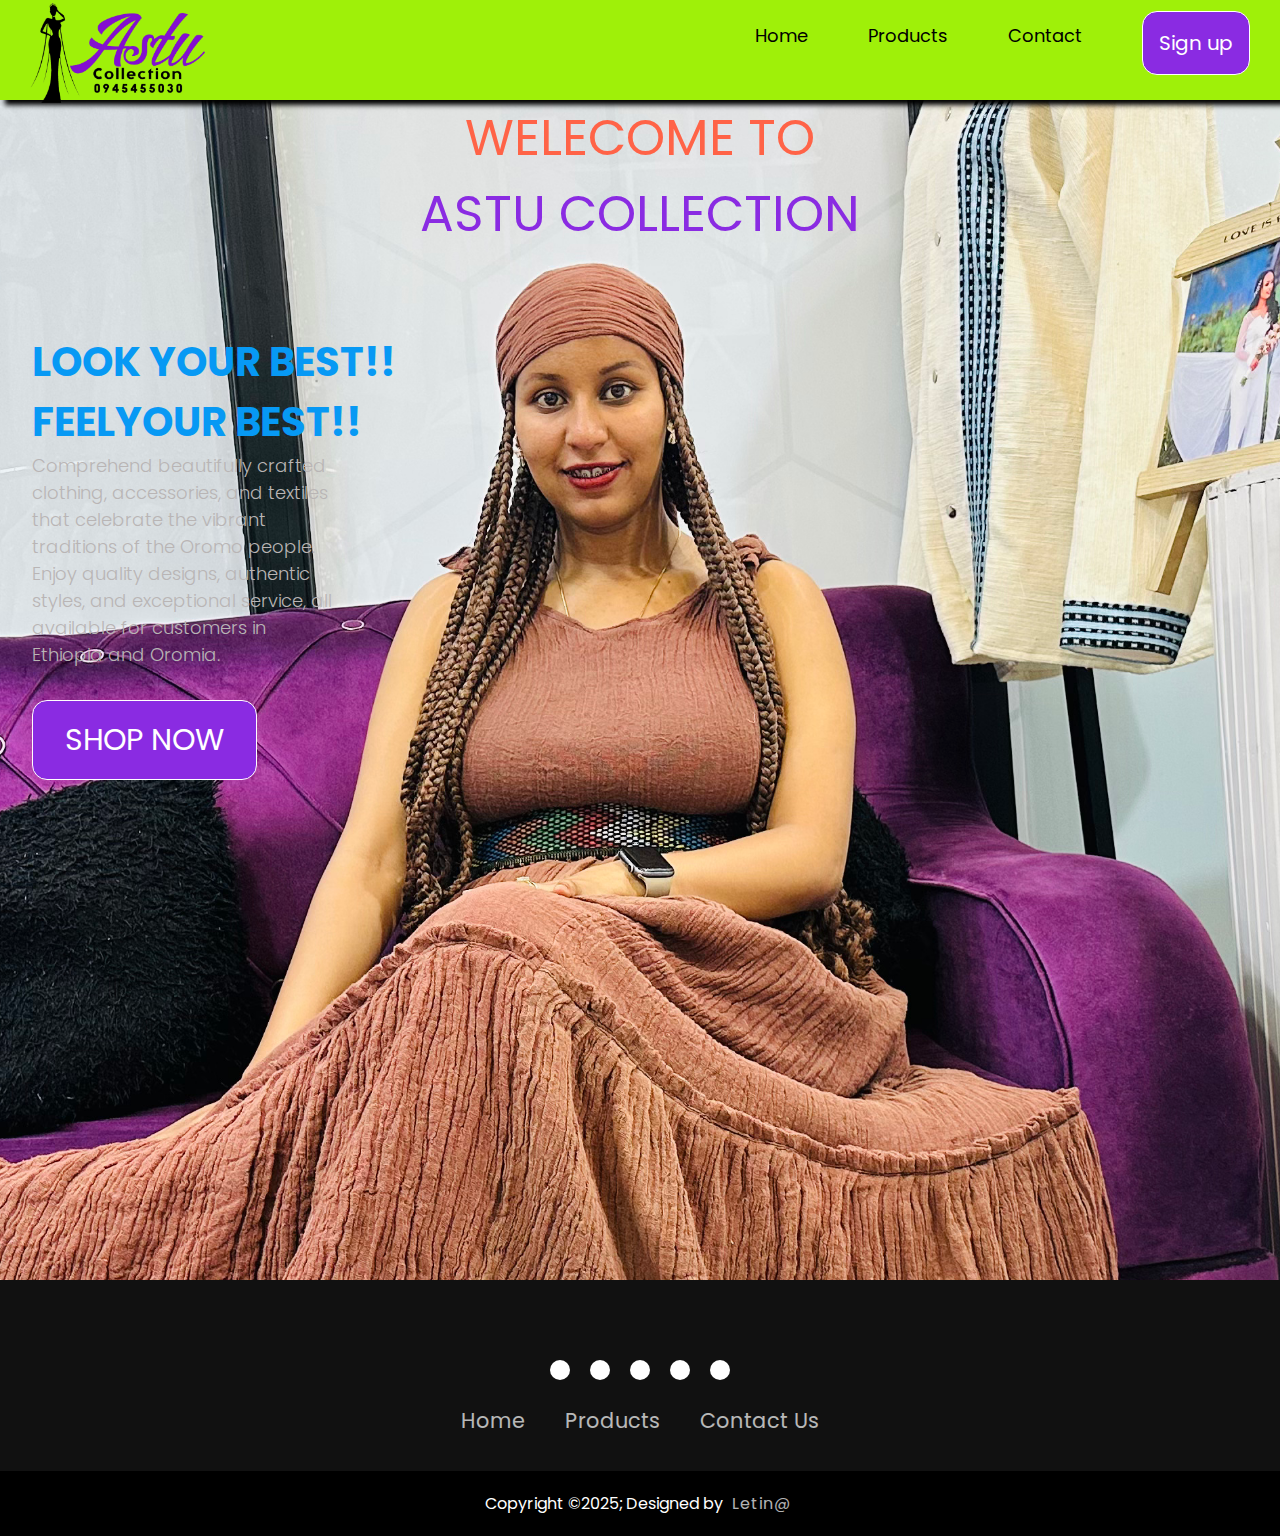
<file: index.html>
<!DOCTYPE html>
<html lang="en">

<head>
    <meta charset="UTF-8">
    <meta name="viewport" content="width=device-width, initial-scale=1.0">
    <link
        href="https://fonts.googleapis.com/css2?family=Poppins:ital,wght@0,100;0,200;0,300;0,400;0,500;0,600;0,700;0,800;0,900;1,100;1,200;1,300;1,400;1,500;1,600;1,700;1,800;1,900&display=swap"
        rel="stylesheet">
    <link rel="stylesheet" href="https://cdnjs.cloudflare.com/ajax/libs/font-awesome/6.5.1/css/all.min.css"
        integrity="sha512-DTOQO9RWCH3ppGqcWaEA1BIZOC6xxalwEsw9c2QQeAIftl+Vegovlnee1c9QX4TctnWMn13TZye+giMm8e2LwA=="
        crossorigin="anonymous" referrerpolicy="no-referrer" />
    <title>Astu Collection/Home</title>
    <link rel="stylesheet" href="style.css">
</head>

<body>
    <nav>
        <ul class="sidebar">
            <li onclick=hideSidebar()><a href="index.html"><svg xmlns="http://www.w3.org/2000/svg" height="35px"
                        viewBox="0 -960 960 960" width="24px" fill="#1f1f1f">
                        <path
                            d="m256-200-56-56 224-224-224-224 56-56 224 224 224-224 56 56-224 224 224 224-56 56-224-224-224 224Z " />
                    </svg></a></li>
            <li><a href="index.html">Home</a></li>
            <li><a href="./product.html">Products</a></li>
            <li><a href="./contact.html">Contact</a></li>
            <li><a href="#"
                    onclick="alert('Come and visit us! We are found infront of MEDHANIALEM SECONDARY SCHOOL. Gullele, Addis Ababa, Ethiopia.!')">Sign
                    up</a></li>
        </ul>
        <ul>
            <li class="logo"><a href="index.html"><img src="./Img/Astu Logo.png" alt="Logo"
                        height="100px, width=100px;"></a></li>
            <li class="hideOnMobile"><a href="index.html">Home</a></li>
            <li class="hideOnMobile"><a href="./product.html">Products</a></li>
            <li class="hideOnMobile"><a href="./contact.html">Contact</a></li>
            <li class="hideOnMobile"><a><button id="btn-dark-outline"
                        onclick="alert('Come and visit us! We are found infront of MEDHANIALEM SECONDARY SCHOOL. Gullele, Addis Ababa, Ethiopia.!')">Sign
                        up</button></a></li>
            <li class="menu-button" onclick=showSidebar()><a href="#"><svg xmlns="http://www.w3.org/2000/svg"
                        height="40px" viewBox="0 -960 960 960" width="24px" fill="#1f1f1f">
                        <path d="M120-240v-80h720v80H120Zm0-200v-80h720v80H120Zm0-200v-80h720v80H120Z" />
                    </svg></a></li>
        </ul>
    </nav>
    <div>
        <h1 class="welecome"
            style="font-size: 50px; text-align: center; font-weight: 400; font-family: 'Poppins'; color:tomato; margin-bottom: 2rem;">
            WELECOME TO<br>
            <span style="color:blueviolet; font-size: 50px;"> ASTU COLLECTION</span>
        </h1>
    </div>

    <div style="width: 500px; margin-left: 2rem; margin-top: 5rem;">
        <h1 style="font-size: 40px; color: #0799f4;">
            LOOK YOUR BEST!! FEELYOUR BEST!!
        </h1>
        <p class="para" style="font-size: 18px; font-weight: 300;  margin-top: 0px; width: 300px;">Comprehend
            beautifully crafted
            clothing, accessories, and textiles that celebrate the vibrant traditions of the Oromo people.<br>Enjoy
            quality designs, authentic styles, and exceptional service, all available for customers in Ethiopia and
            Oromia.</p>
        <a>
            <button id="btn-dark-filled" style="margin-top: 2rem;"
                onclick="alert('We hope you had a great shopping experience with us and look forward to serving you in the future!')">
                SHOP NOW
            </button>
        </a>
    </div>


    <!-- footer -->
    <footer>
        <div class="footerContainer">
            <div class="socialIcons">
                <a href="https://www.facebook.com/share/164eSkaSsK/" target="_blank"><i
                        class="fa-brands fa-facebook"></i></a>
                <a href="https://t.me/09455030.com" target="_blank"><i class="fa-brands fa-telegram"></i></a>
                <a href="https://www.tiktok.com/@astucollection5?_t=ZM-8viRWfX81mo&_r=1" target="_blank"><i
                        class="fa-brands fa-tiktok"></i></a>
                <a href="#"><i class="fa-brands fa-twitter"></i></a>
                <a href="https://www.instagram.com/aster_tesfa_collection?igsh=ejgzZmtvYnFyb2Jv" target="_blank"><i
                        class="fa-brands fa-instagram"></i></a>
            </div>
            <div class="footerNav">
                <ul>
                    <li><a href="index.html">Home</a></li>
                    <li><a href="Product.html">Products</a></li>
                    <li><a href="contact.html">Contact Us</a></li>
                </ul>
            </div>

        </div>
        <div class="footerBottom">
            <p>Copyright &copy;2025; Designed by <span class="designer">Letin@</span></p>
        </div>
    </footer>



    <script>
        function showSidebar() {
            const sidebar = document.querySelector('.sidebar')
            sidebar.style.display = 'flex'
        }
        function hideSidebar() {
            const sidebar = document.querySelector('.sidebar')
            sidebar.style.display = 'none'
        }
    </script>

    <script src="https://cdn.jsdelivr.net/npm/bootstrap@5.0.2/dist/js/bootstrap.bundle.min.js"
        integrity="sha384-MrcW6ZMFYlzcLA8Nl+NtUVF0sA7MsXsP1UyJoMp4YLEuNSfAP+JcXn/tWtIaxVXM"
        crossorigin="anonymous"></script>
</body>

</html>
</file>
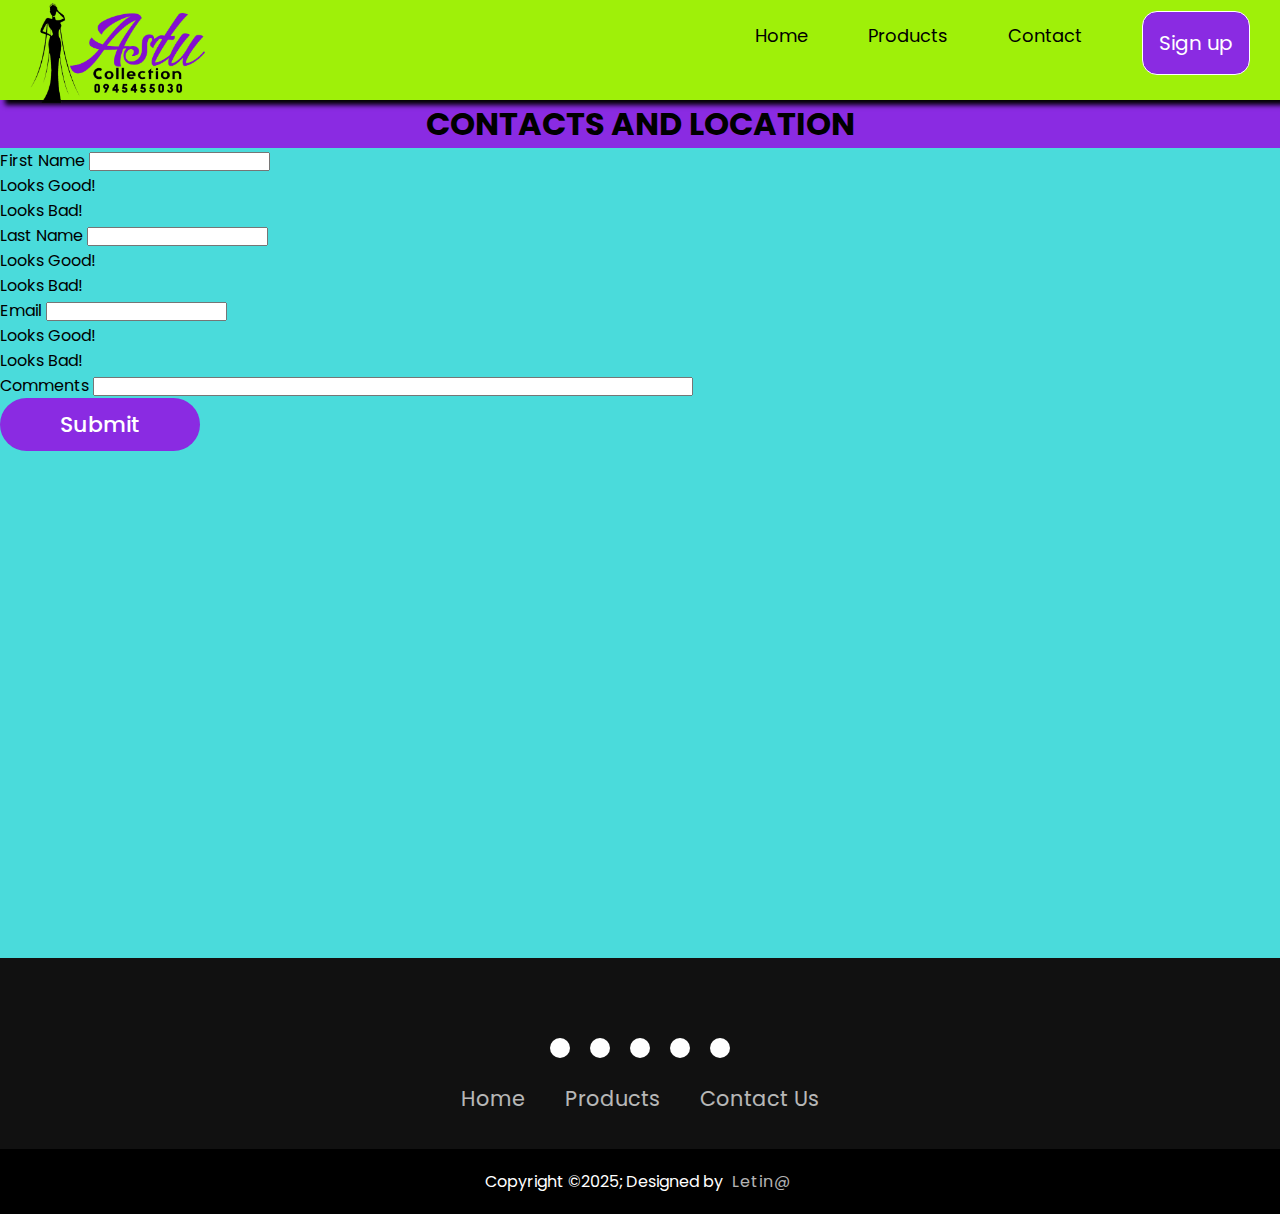
<file: contact.html>
<!DOCTYPE html>
<html lang="en">

<head>
    <meta charset="UTF-8">
    <meta name="viewport" content="width=device-width, initial-scale=1.0">
    <link href="https://cdn.jsdelivr.net/npm/bootstrap@5.0.2/dist/css/bootstrap.min.css" rel="stylesheet"
        integrity="sha384-EVSTQN3/azprG1Anm3QDgpJLIm9Nao0Yz1ztcQTwFspd3yD65VohhpuuCOmLASjC" crossorigin="anonymous">

    <link
        href="https://fonts.googleapis.com/css2?family=Poppins:ital,wght@0,100;0,200;0,300;0,400;0,500;0,600;0,700;0,800;0,900;1,100;1,200;1,300;1,400;1,500;1,600;1,700;1,800;1,900&display=swap"
        rel="stylesheet">
    <link rel="stylesheet" href="https://cdnjs.cloudflare.com/ajax/libs/font-awesome/6.5.1/css/all.min.css"
        integrity="sha512-DTOQO9RWCH3ppGqcWaEA1BIZOC6xxalwEsw9c2QQeAIftl+Vegovlnee1c9QX4TctnWMn13TZye+giMm8e2LwA=="
        crossorigin="anonymous" referrerpolicy="no-referrer" />
    <title>Astu Collection/contacts</title>
    <link rel="stylesheet" href="style.css">
</head>

<body style="background: rgb(74, 219, 219);">
    <nav>
        <ul class="sidebar">
            <li onclick=hideSidebar()><a href="./index.html"><svg xmlns="http://www.w3.org/2000/svg" height="24px"
                        viewBox="0 -960 960 960" width="24px" fill="#1f1f1f">
                        <path
                            d="m256-200-56-56 224-224-224-224 56-56 224 224 224-224 56 56-224 224 224 224-56 56-224-224-224 224Z" />
                    </svg></a></li>
            <li><a href="./index.html">Home</a></li>
            <li><a href="./product.html">Products</a></li>
            <li><a href="/contact.html">Contact</a></li>
            <li><a href="#" onclick="alert('Come and visit us! We are found infront of MEDHANIALEM SECONDARY SCHOOL. Gullele, Addis Ababa, Ethiopia.!')" >Sign up</a></li>
        </ul>
        <ul>
            <li class="logo"><a href="./index.html"><img src="./Img/Astu Logo.png" alt="Logo" height="100px, width=100px;"></a>
            </li>
            <li class="hideOnMobile"><a href="./index.html">Home</a></li>
            <li class="hideOnMobile"><a href="./product.html">Products</a></li>
            <li class="hideOnMobile"><a href="/contact.html">Contact</a></li>
            <li class="hideOnMobile"><a><button id="btn-dark-outline" onclick="alert('Come and visit us! We are found infront of MEDHANIALEM SECONDARY SCHOOL. Gullele, Addis Ababa, Ethiopia.!')" >Sign up</button></a></li>
            <li class="menu-button" onclick=showSidebar()><a href="#"><svg xmlns="http://www.w3.org/2000/svg"
                        height="24px" viewBox="0 -960 960 960" width="24px" fill="#1f1f1f">
                        <path d="M120-240v-80h720v80H120Zm0-200v-80h720v80H120Zm0-200v-80h720v80H120Z" />
                    </svg></a></li>
        </ul>
    </nav>


    <!-- container -->
    <div class="container mt-3 pt-3">


        <!-- jumbotron -->
        <div class="bg-none text-light p-3 mb-3 rounded-pill shadow-lg" style="background:blueviolet;">

            <h1 style="text-align: center" ;>CONTACTS AND LOCATION</h1>
        </div>


        <!-- Cards -->
        <form class="border border-primary p-3 rounded mt-5">
            <div class="row">
                <div class="col col-md-4 ">
                    <label for="fName">First Name</label>
                    <input type="text" class="form-control is-valid" id="fName">
                    <div class="valid-feedback">
                        Looks Good!
                    </div>
                    <div class="invalid-feedback">
                        Looks Bad!
                    </div>
                </div>

                <div class="col col-md-4">
                    <label for="lName">Last Name</label>
                    <input type="text" class="form-control is-valid" id="lName">
                    <div class="valid-feedback">
                        Looks Good!
                    </div>
                    <div class="invalid-feedback">
                        Looks Bad!
                    </div>
                </div>

                <div class="col col-md-4">
                    <label for="Email">Email</label>
                    <input type="text" class="form-control is-invalid" id="Email">
                    <div class="valid-feedback">
                        Looks Good!
                    </div>
                    <div class="invalid-feedback">
                        Looks Bad!
                    </div>
                </div>

            </div>
            <label for="comment">Comments</label>
            <input type="text" class="Comment p-4 px-5" style="width: 600px;">

        </form>
        <div class="containerp mt-3 mb-3">

            <button type="submit" class="btnb" onclick="openPopup()">Submit</button>
            <div class="popup" id="popup">
                <img src="./Img/Thanks.png" alt="">
                <h2> Thank you!</h2>
                <p> your detail has been successfully submitted! <br><br><span style="color: rgba(246, 23, 160, 0.79);font-size: 40px;">GET IN
                        TOUCH!</span></p>
                <button type="button" onclick="ClosePopup()" class="button">OK</button>
            </div>
        </div>
    </div>
    <!-- map -->
    <iframe
        src="https://www.google.com/maps/embed?pb=!1m18!1m12!1m3!1d1072.326667736332!2d38.72180532377321!3d9.051567319693667!2m3!1f0!2f0!3f0!3m2!1i1024!2i768!4f13.1!3m3!1m2!1s0x164b88bbc033e55f%3A0xc482438697d16d55!2z4YiY4Yu14YqD4YqV4Yur4YiI4YidIOGIgeGIiOGJsOGKmyDhi7DhiKjhjIMg4Ym14Yid4YiF4Yit4Ym1IOGJpOGJtSB8IE1lZGFuaXlhbGVtIEhpZ2ggQW5kIFByZXBhcmF0b3J5IFNjaG9vbA!5e0!3m2!1sen!2set!4v1744286297768!5m2!1sen!2set"
        width="1250" height="500" style="border:0;" allowfullscreen="" loading="lazy"
        referrerpolicy="no-referrer-when-downgrade"></iframe>
    <!-- JS for Open popup for contact -->
    <script>
        let popup = document.getElementById("popup");

        function openPopup() {
            popup.classList.add("open-popup");
        }
        function ClosePopup() {
            popup.classList.remove("open-popup");
        } 
    </script>


    <!-- JS for sidebar -->
    <script>
        function showSidebar() {
            const sidebar = document.querySelector('.sidebar')
            sidebar.style.display = 'flex'
        }
        function hideSidebar() {
            const sidebar = document.querySelector('.sidebar')
            sidebar.style.display = 'none'
        }
    </script>

    <!-- footer -->
    <footer style="margin-top: 0;">
        <div class="footerContainer">
            <div class="socialIcons">
                <a href="https://www.facebook.com/share/164eSkaSsK/" target="_blank"><i class="fa-brands fa-facebook"></i></a>
                <a href="https://t.me/09455030.com" target="_blank"><i class="fa-brands fa-telegram"></i></a>
                <a href="https://www.tiktok.com/@astucollection5?_t=ZM-8viRWfX81mo&_r=1" target="_blank"><i class="fa-brands fa-tiktok"></i></a>
                <a href="#"><i class="fa-brands fa-twitter"></i></a>
                <a href="https://www.instagram.com/aster_tesfa_collection?igsh=ejgzZmtvYnFyb2Jv" target="_blank"><i class="fa-brands fa-instagram"></i></a>
            </div>
            <div class="footerNav">
                <ul>
                    <li><a href="index.html">Home</a></li>
                    <li><a href="Product.html">Products</a></li>
                    <li><a href="contact.html">Contact Us</a></li>
                </ul>
            </div>

        </div>
        <div class="footerBottom">
            <p>Copyright &copy;2025; Designed by <span class="designer">Letin@</span></p>
        </div>
    </footer>

    <!-- CDN Bootrstrap js -->
    <script src="https://cdn.jsdelivr.net/npm/bootstrap@5.0.2/dist/js/bootstrap.bundle.min.js"
        integrity="sha384-MrcW6ZMFYlzcLA8Nl+NtUVF0sA7MsXsP1UyJoMp4YLEuNSfAP+JcXn/tWtIaxVXM"
        crossorigin="anonymous"></script>
    <script src="https://cdn.jsdelivr.net/npm/bootstrap@5.0.2/dist/js/bootstrap.bundle.min.js"
        integrity="sha384-MrcW6ZMFYlzcLA8Nl+NtUVF0sA7MsXsP1UyJoMp4YLEuNSfAP+JcXn/tWtIaxVXM"
        crossorigin="anonymous"></script>
</body>

</html>
</file>
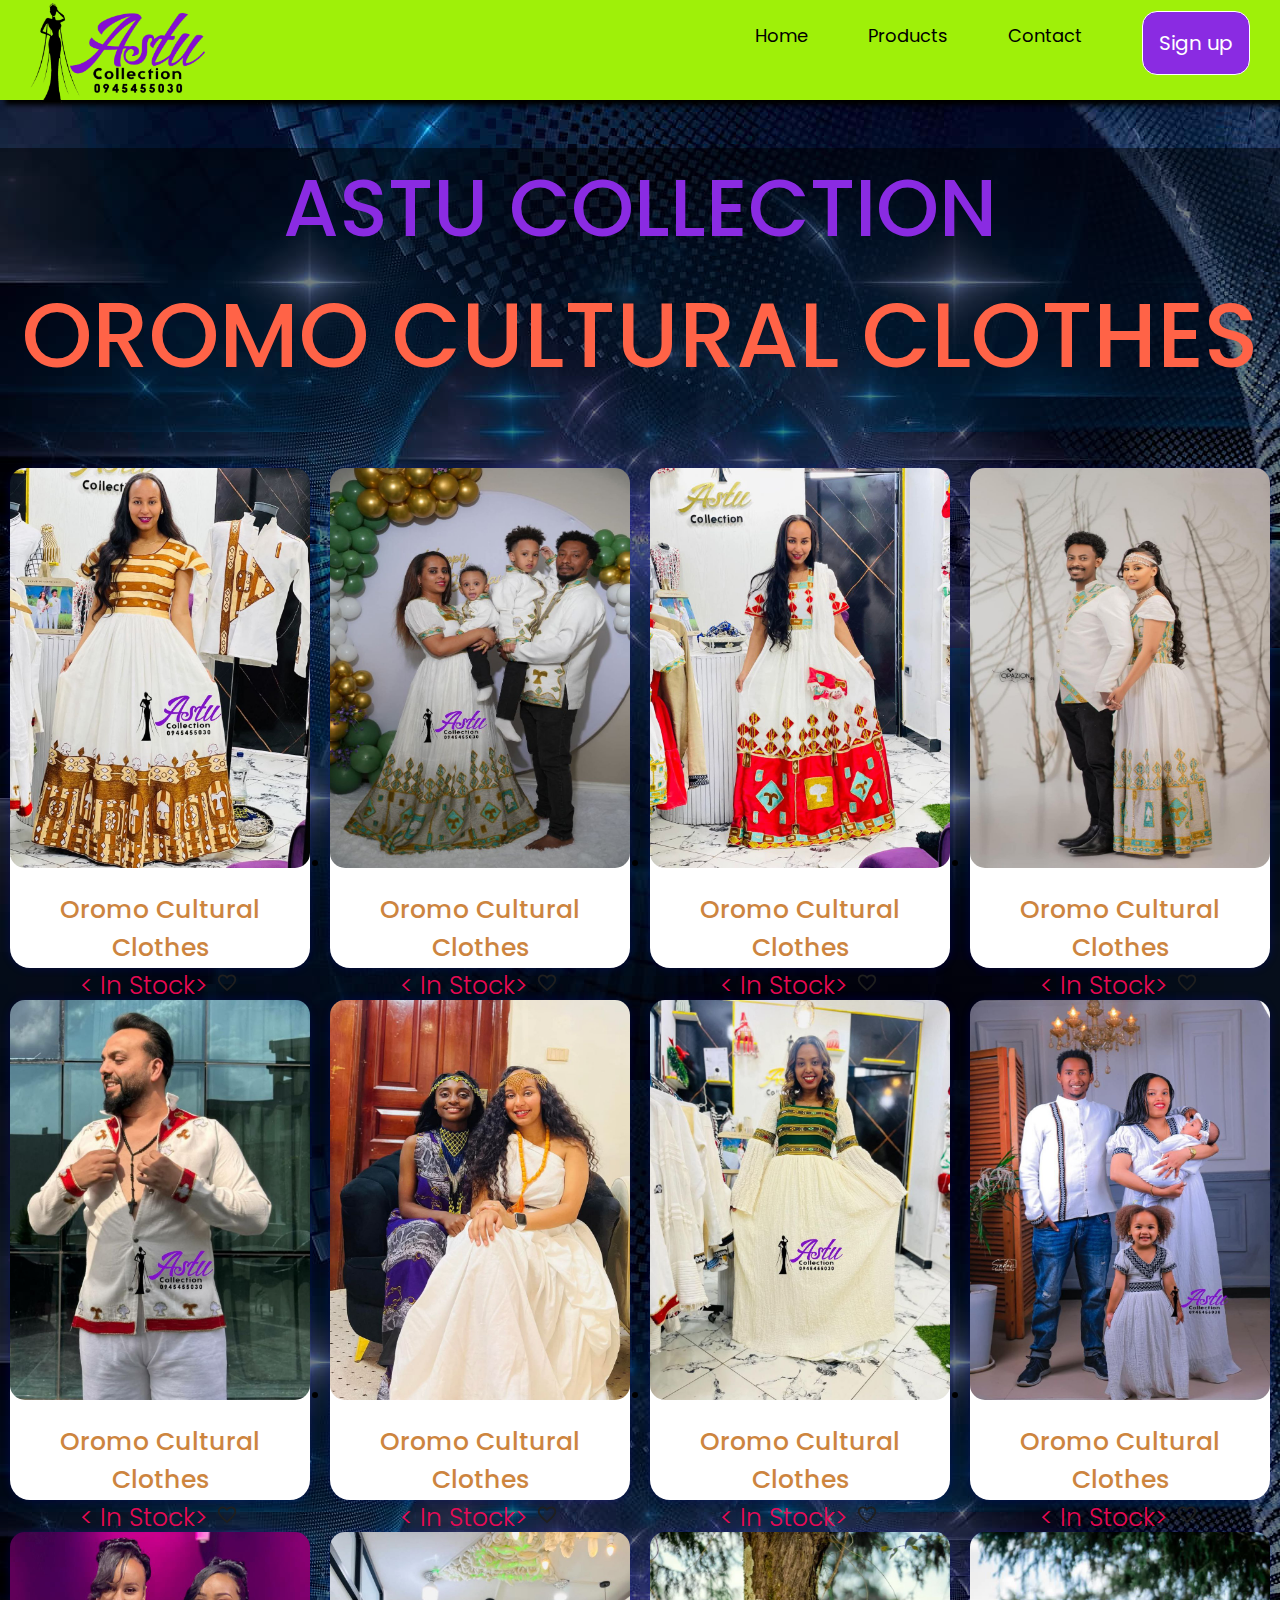
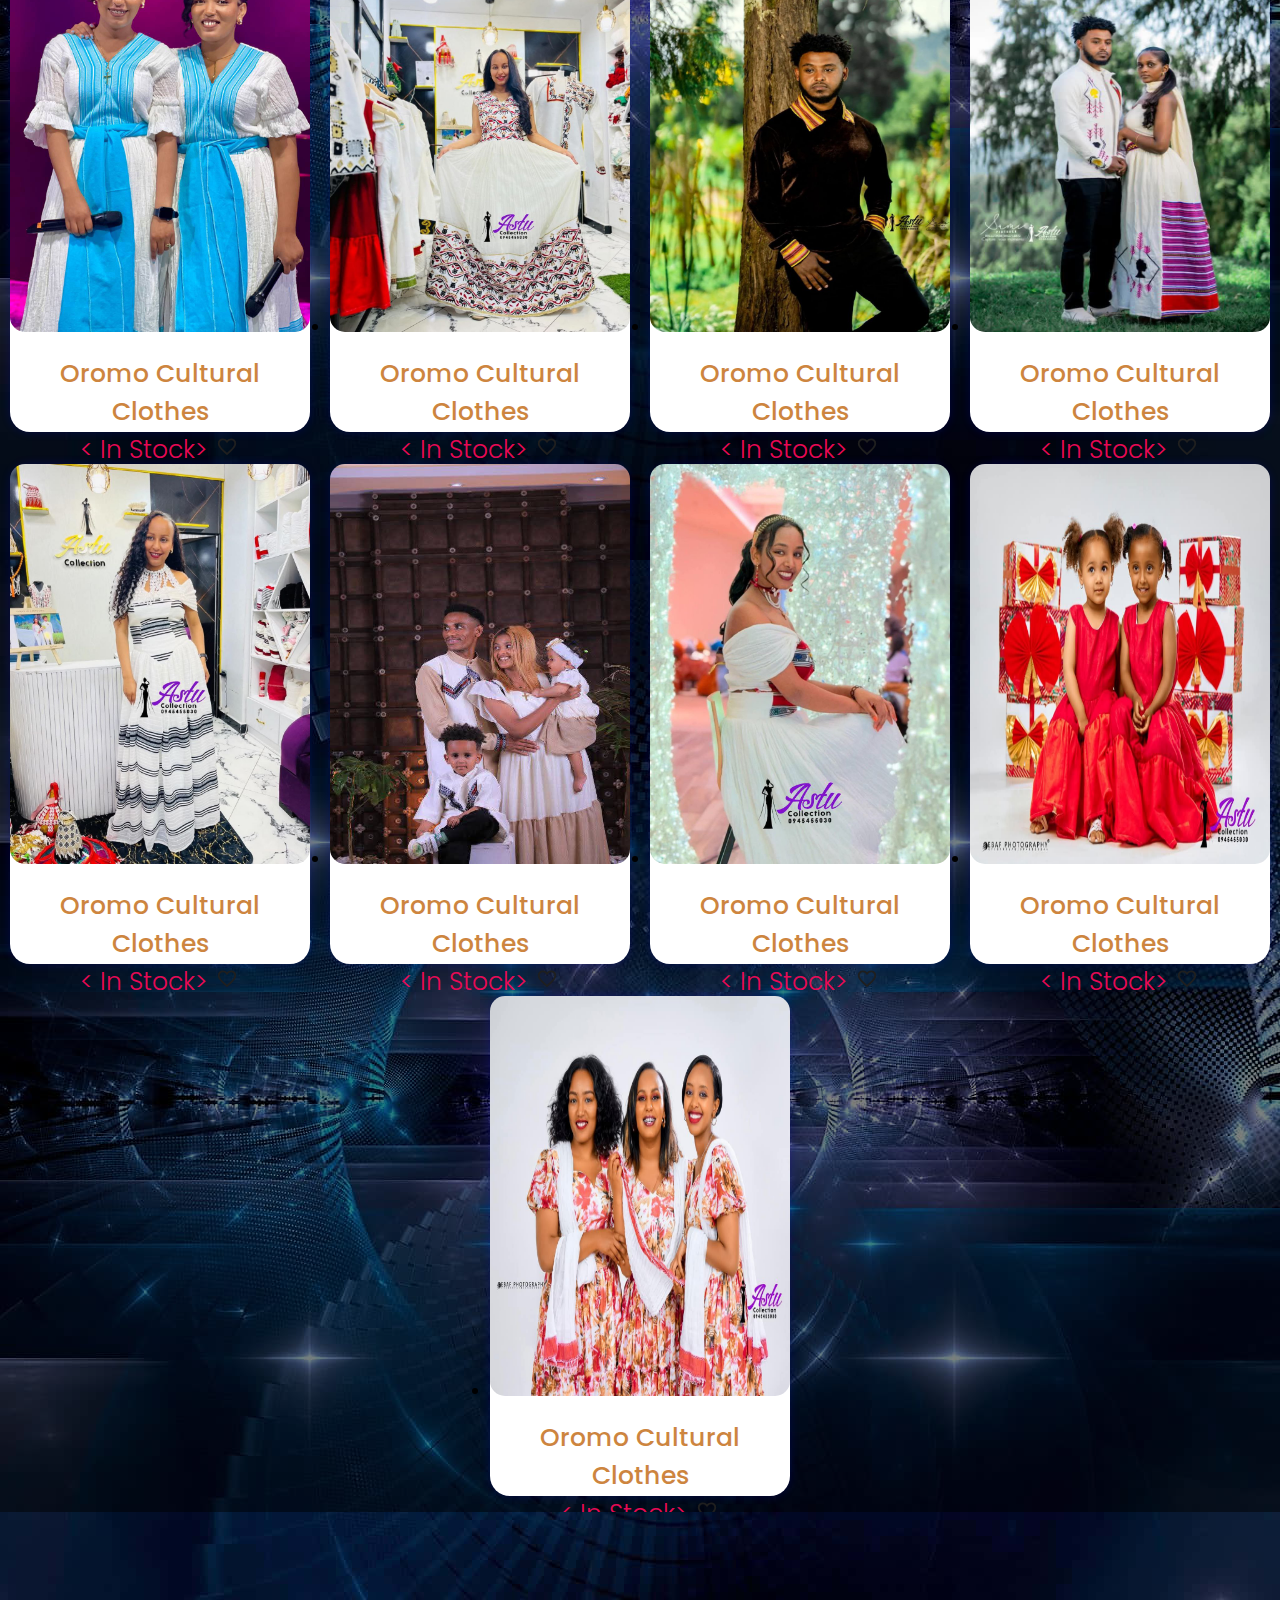
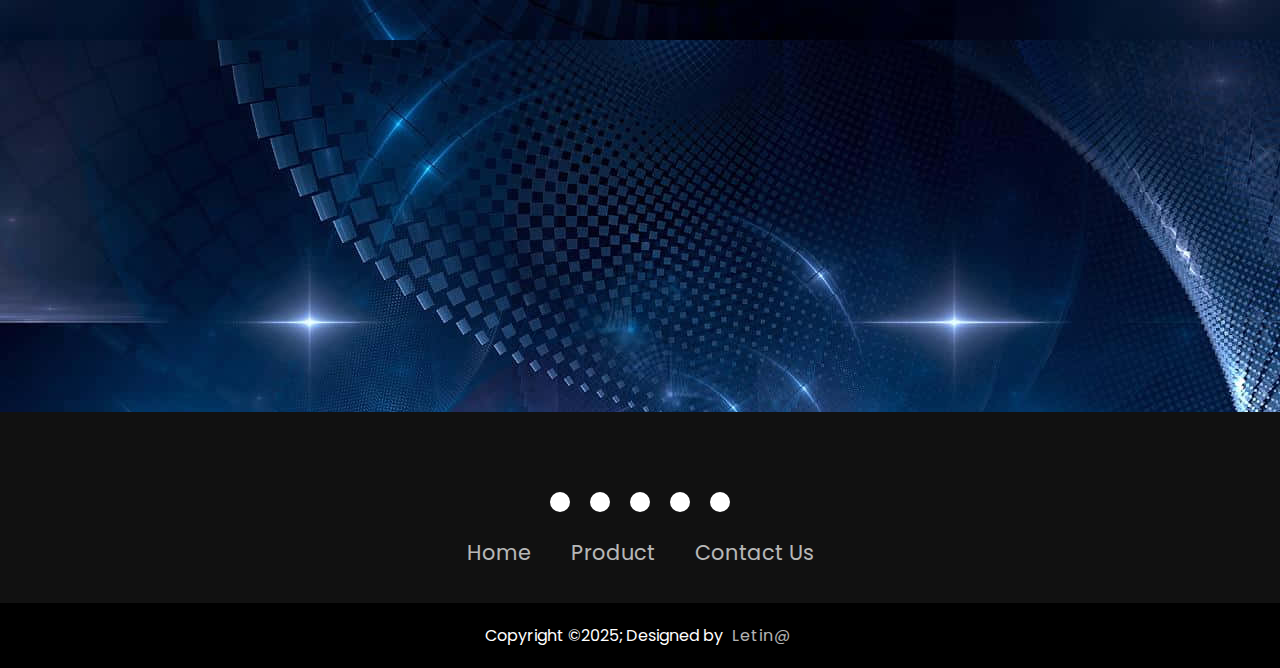
<file: product.html>
<!DOCTYPE html>
<html lang="en">

<head>
    <meta charset="UTF-8">
    <meta name="viewport" content="width=device-width, initial-scale=1.0">
    <link
        href="https://fonts.googleapis.com/css2?family=Poppins:ital,wght@0,100;0,200;0,300;0,400;0,500;0,600;0,700;0,800;0,900;1,100;1,200;1,300;1,400;1,500;1,600;1,700;1,800;1,900&display=swap"
        rel="stylesheet">
    <link rel="stylesheet" href="https://cdnjs.cloudflare.com/ajax/libs/font-awesome/6.5.1/css/all.min.css"
        integrity="sha512-DTOQO9RWCH3ppGqcWaEA1BIZOC6xxalwEsw9c2QQeAIftl+Vegovlnee1c9QX4TctnWMn13TZye+giMm8e2LwA=="
        crossorigin="anonymous" referrerpolicy="no-referrer" />
    <title>Astu Collection/product</title>
    <link rel="stylesheet" href="style.css">
</head>

<body style="background: white; background-image: url(./Img/nav\ BG.jpg);">
    <nav style="position:relative;">
        <ul class="sidebar">
            <li onclick=hideSidebar()><a href="./index.html"><svg xmlns="http://www.w3.org/2000/svg" height="24px"
                        viewBox="0 -960 960 960" width="24px" fill="#1f1f1f">
                        <path
                            d="m256-200-56-56 224-224-224-224 56-56 224 224 224-224 56 56-224 224 224 224-56 56-224-224-224 224Z" />
                    </svg></a></li>
            <li><a href="./index.html">Home</a></li>
            <li><a href="/product.html">Products</a></li>
            <li><a href="./contact.html">Contact</a></li>
            <li><a href="#"
                    onclick="alert('Come and visit us! We are found infront of MEDHANIALEM SECONDARY SCHOOL. Gullele, Addis Ababa, Ethiopia.!')">Sign
                    up</a></li>
        </ul>
        <ul>
            <li class="logo"><a href="./index.html"><img src="./Img/Astu Logo.png" alt="Logo"
                        height="100px, width=100px;"></a></li>
            <li class="hideOnMobile"><a href="./index.html">Home</a></li>
            <li class="hideOnMobile"><a href="/product.html">Products</a></li>
            <li class="hideOnMobile"><a href="./contact.html">Contact</a></li>
            <li class="hideOnMobile"><a><button id="btn-dark-outline"
                        onclick="alert('Come and visit us! We are found infront of MEDHANIALEM SECONDARY SCHOOL. Gullele, Addis Ababa, Ethiopia.!')">Sign
                        up</button></a></li>
            <li class="menu-button" onclick=showSidebar()><a href="#"><svg xmlns="http://www.w3.org/2000/svg"
                        height="24px" viewBox="0 -960 960 960" width="24px" fill="#1f1f1f">
                        <path d="M120-240v-80h720v80H120Zm0-200v-80h720v80H120Zm0-200v-80h720v80H120Z" />
                    </svg></a></li>
        </ul>
    </nav>

    <div class="product" style="margin-top: 3rem; margin-bottom: 5rem;" id="myProduct">
        <h3 class="Culture"
            style="font-size: 80px; text-align: center; font-weight: 500; font-family: 'Poppins'; color: blueviolet; margin-bottom: 3rem;">
            ASTU COLLECTION <br>
            <span style="color: tomato; font-size: 90px;"> OROMO CULTURAL CLOTHES</span>
        </h3>
        <ul id="layout">
            <li class="layout-item">
                <img src="./Img/Astu 17p.jpg" alt="Astu img" style="width: 300px; height: 400px; border-radius: 15px;">
                <p id="pname">Oromo Cultural Clothes</p>
                <p id="plocation">
                    < In Stock> <svg xmlns="http://www.w3.org/2000/svg" height="22px" viewBox="0 -960 960 960"
                            width="26px" fill="#1f1f1f">
                            <path
                                d="m480-120-58-52q-101-91-167-157T150-447.5Q111-500 95.5-544T80-634q0-94 63-157t157-63q52 0 99 22t81 62q34-40 81-62t99-22q94 0 157 63t63 157q0 46-15.5 90T810-447.5Q771-395 705-329T538-172l-58 52Zm0-108q96-86 158-147.5t98-107q36-45.5 50-81t14-70.5q0-60-40-100t-100-40q-47 0-87 26.5T518-680h-76q-15-41-55-67.5T300-774q-60 0-100 40t-40 100q0 35 14 70.5t50 81q36 45.5 98 107T480-228Zm0-273Z" />
                        </svg>
                </p>
            </li>
            <li class="layout-item">
                <img src="./Img/Astu 16p.jpg" alt="Astu img" style="width: 300px; height: 400px; border-radius: 15px;">
                <p id="pname">Oromo Cultural Clothes</p>
                <p id="plocation">
                    < In Stock> <svg xmlns="http://www.w3.org/2000/svg" height="22px" viewBox="0 -960 960 960"
                            width="26px" fill="#1f1f1f">
                            <path
                                d="m480-120-58-52q-101-91-167-157T150-447.5Q111-500 95.5-544T80-634q0-94 63-157t157-63q52 0 99 22t81 62q34-40 81-62t99-22q94 0 157 63t63 157q0 46-15.5 90T810-447.5Q771-395 705-329T538-172l-58 52Zm0-108q96-86 158-147.5t98-107q36-45.5 50-81t14-70.5q0-60-40-100t-100-40q-47 0-87 26.5T518-680h-76q-15-41-55-67.5T300-774q-60 0-100 40t-40 100q0 35 14 70.5t50 81q36 45.5 98 107T480-228Zm0-273Z" />
                        </svg>
                </p>
            </li>
            <li class="layout-item">
                <img src="./Img/Astu 15p.jpg" alt="Astu img" style="width: 300px; height: 400px; border-radius: 15px;">
                <p id="pname">Oromo Cultural Clothes</p>
                <p id="plocation">
                    < In Stock> <svg xmlns="http://www.w3.org/2000/svg" height="22px" viewBox="0 -960 960 960"
                            width="26px" fill="#1f1f1f">
                            <path
                                d="m480-120-58-52q-101-91-167-157T150-447.5Q111-500 95.5-544T80-634q0-94 63-157t157-63q52 0 99 22t81 62q34-40 81-62t99-22q94 0 157 63t63 157q0 46-15.5 90T810-447.5Q771-395 705-329T538-172l-58 52Zm0-108q96-86 158-147.5t98-107q36-45.5 50-81t14-70.5q0-60-40-100t-100-40q-47 0-87 26.5T518-680h-76q-15-41-55-67.5T300-774q-60 0-100 40t-40 100q0 35 14 70.5t50 81q36 45.5 98 107T480-228Zm0-273Z" />
                        </svg>
                </p>
            </li>
            <li class="layout-item">
                <img src="./Img/Astu1p.jpg" alt="Astu img" style="width: 300px; height: 400px; border-radius: 15px;">
                <p id="pname">Oromo Cultural Clothes</p>
                <p id="plocation">
                    < In Stock> <svg xmlns="http://www.w3.org/2000/svg" height="22px" viewBox="0 -960 960 960"
                            width="26px" fill="#1f1f1f">
                            <path
                                d="m480-120-58-52q-101-91-167-157T150-447.5Q111-500 95.5-544T80-634q0-94 63-157t157-63q52 0 99 22t81 62q34-40 81-62t99-22q94 0 157 63t63 157q0 46-15.5 90T810-447.5Q771-395 705-329T538-172l-58 52Zm0-108q96-86 158-147.5t98-107q36-45.5 50-81t14-70.5q0-60-40-100t-100-40q-47 0-87 26.5T518-680h-76q-15-41-55-67.5T300-774q-60 0-100 40t-40 100q0 35 14 70.5t50 81q36 45.5 98 107T480-228Zm0-273Z" />
                        </svg>
                </p>
            </li>
            <li class="layout-item">
                <img src="./Img/Astu 2p.jpg" alt="Astu img" style="width: 300px; height: 400px; border-radius: 15px;">
                <p id="pname">Oromo Cultural Clothes</p>
                <p id="plocation">
                    < In Stock> <svg xmlns="http://www.w3.org/2000/svg" height="22px" viewBox="0 -960 960 960"
                            width="26px" fill="#1f1f1f">
                            <path
                                d="m480-120-58-52q-101-91-167-157T150-447.5Q111-500 95.5-544T80-634q0-94 63-157t157-63q52 0 99 22t81 62q34-40 81-62t99-22q94 0 157 63t63 157q0 46-15.5 90T810-447.5Q771-395 705-329T538-172l-58 52Zm0-108q96-86 158-147.5t98-107q36-45.5 50-81t14-70.5q0-60-40-100t-100-40q-47 0-87 26.5T518-680h-76q-15-41-55-67.5T300-774q-60 0-100 40t-40 100q0 35 14 70.5t50 81q36 45.5 98 107T480-228Zm0-273Z" />
                        </svg>
                </p>
            </li>
            <li class="layout-item">
                <img src="./Img/Astu 3p.jpg" alt="Astu img" style="width: 300px; height: 400px; border-radius: 15px;">
                <p id="pname">Oromo Cultural Clothes</p>
                <p id="plocation">
                    < In Stock> <svg xmlns="http://www.w3.org/2000/svg" height="22px" viewBox="0 -960 960 960"
                            width="26px" fill="#1f1f1f">
                            <path
                                d="m480-120-58-52q-101-91-167-157T150-447.5Q111-500 95.5-544T80-634q0-94 63-157t157-63q52 0 99 22t81 62q34-40 81-62t99-22q94 0 157 63t63 157q0 46-15.5 90T810-447.5Q771-395 705-329T538-172l-58 52Zm0-108q96-86 158-147.5t98-107q36-45.5 50-81t14-70.5q0-60-40-100t-100-40q-47 0-87 26.5T518-680h-76q-15-41-55-67.5T300-774q-60 0-100 40t-40 100q0 35 14 70.5t50 81q36 45.5 98 107T480-228Zm0-273Z" />
                        </svg>
                </p>
            </li>
            <li class="layout-item">
                <img src="./Img/Astu 4p.jpg" alt="Astu img" style="width: 300px; height: 400px; border-radius: 15px;">
                <p id="pname">Oromo Cultural Clothes</p>
                <p id="plocation">
                    < In Stock> <svg xmlns="http://www.w3.org/2000/svg" height="22px" viewBox="0 -960 960 960"
                            width="26px" fill="#1f1f1f">
                            <path
                                d="m480-120-58-52q-101-91-167-157T150-447.5Q111-500 95.5-544T80-634q0-94 63-157t157-63q52 0 99 22t81 62q34-40 81-62t99-22q94 0 157 63t63 157q0 46-15.5 90T810-447.5Q771-395 705-329T538-172l-58 52Zm0-108q96-86 158-147.5t98-107q36-45.5 50-81t14-70.5q0-60-40-100t-100-40q-47 0-87 26.5T518-680h-76q-15-41-55-67.5T300-774q-60 0-100 40t-40 100q0 35 14 70.5t50 81q36 45.5 98 107T480-228Zm0-273Z" />
                        </svg>
                </p>
            </li>
            <li class="layout-item">
                <img src="./Img/Astu 7p.jpg" alt="Astu img" style="width: 300px; height: 400px; border-radius: 15px;">
                <p id="pname">Oromo Cultural Clothes</p>
                <p id="plocation">
                    < In Stock> <svg xmlns="http://www.w3.org/2000/svg" height="22px" viewBox="0 -960 960 960"
                            width="26px" fill="#1f1f1f">
                            <path
                                d="m480-120-58-52q-101-91-167-157T150-447.5Q111-500 95.5-544T80-634q0-94 63-157t157-63q52 0 99 22t81 62q34-40 81-62t99-22q94 0 157 63t63 157q0 46-15.5 90T810-447.5Q771-395 705-329T538-172l-58 52Zm0-108q96-86 158-147.5t98-107q36-45.5 50-81t14-70.5q0-60-40-100t-100-40q-47 0-87 26.5T518-680h-76q-15-41-55-67.5T300-774q-60 0-100 40t-40 100q0 35 14 70.5t50 81q36 45.5 98 107T480-228Zm0-273Z" />
                        </svg>
                </p>
            </li>
            <li class="layout-item">
                <img src="./Img/Astu 8p.jpg" alt="Astu img" style="width: 300px; height: 400px; border-radius: 15px;">
                <p id="pname">Oromo Cultural Clothes</p>
                <p id="plocation">
                    < In Stock> <svg xmlns="http://www.w3.org/2000/svg" height="22px" viewBox="0 -960 960 960"
                            width="26px" fill="#1f1f1f">
                            <path
                                d="m480-120-58-52q-101-91-167-157T150-447.5Q111-500 95.5-544T80-634q0-94 63-157t157-63q52 0 99 22t81 62q34-40 81-62t99-22q94 0 157 63t63 157q0 46-15.5 90T810-447.5Q771-395 705-329T538-172l-58 52Zm0-108q96-86 158-147.5t98-107q36-45.5 50-81t14-70.5q0-60-40-100t-100-40q-47 0-87 26.5T518-680h-76q-15-41-55-67.5T300-774q-60 0-100 40t-40 100q0 35 14 70.5t50 81q36 45.5 98 107T480-228Zm0-273Z" />
                        </svg>
                </p>
            </li>
            <li class="layout-item">
                <img src="./Img/Astu 9p.jpg" alt="Astu img" style="width: 300px; height: 400px; border-radius: 15px;">
                <p id="pname">Oromo Cultural Clothes</p>
                <p id="plocation">
                    < In Stock> <svg xmlns="http://www.w3.org/2000/svg" height="22px" viewBox="0 -960 960 960"
                            width="26px" fill="#1f1f1f">
                            <path
                                d="m480-120-58-52q-101-91-167-157T150-447.5Q111-500 95.5-544T80-634q0-94 63-157t157-63q52 0 99 22t81 62q34-40 81-62t99-22q94 0 157 63t63 157q0 46-15.5 90T810-447.5Q771-395 705-329T538-172l-58 52Zm0-108q96-86 158-147.5t98-107q36-45.5 50-81t14-70.5q0-60-40-100t-100-40q-47 0-87 26.5T518-680h-76q-15-41-55-67.5T300-774q-60 0-100 40t-40 100q0 35 14 70.5t50 81q36 45.5 98 107T480-228Zm0-273Z" />
                        </svg>
                </p>
            </li>
            <li class="layout-item">
                <img src="./Img/Astu 10p.jpg" alt="Astu img" style="width: 300px; height: 400px; border-radius: 15px;">
                <p id="pname">Oromo Cultural Clothes</p>
                <p id="plocation">
                    < In Stock> <svg xmlns="http://www.w3.org/2000/svg" height="22px" viewBox="0 -960 960 960"
                            width="26px" fill="#1f1f1f">
                            <path
                                d="m480-120-58-52q-101-91-167-157T150-447.5Q111-500 95.5-544T80-634q0-94 63-157t157-63q52 0 99 22t81 62q34-40 81-62t99-22q94 0 157 63t63 157q0 46-15.5 90T810-447.5Q771-395 705-329T538-172l-58 52Zm0-108q96-86 158-147.5t98-107q36-45.5 50-81t14-70.5q0-60-40-100t-100-40q-47 0-87 26.5T518-680h-76q-15-41-55-67.5T300-774q-60 0-100 40t-40 100q0 35 14 70.5t50 81q36 45.5 98 107T480-228Zm0-273Z" />
                        </svg>
                </p>
            </li>
            <li class="layout-item">
                <img src="./Img/Astu 11p.jpg" alt="Astu img" style="width: 300px; height: 400px; border-radius: 15px;">
                <p id="pname">Oromo Cultural Clothes</p>
                <p id="plocation">
                    < In Stock> <svg xmlns="http://www.w3.org/2000/svg" height="22px" viewBox="0 -960 960 960"
                            width="26px" fill="#1f1f1f">
                            <path
                                d="m480-120-58-52q-101-91-167-157T150-447.5Q111-500 95.5-544T80-634q0-94 63-157t157-63q52 0 99 22t81 62q34-40 81-62t99-22q94 0 157 63t63 157q0 46-15.5 90T810-447.5Q771-395 705-329T538-172l-58 52Zm0-108q96-86 158-147.5t98-107q36-45.5 50-81t14-70.5q0-60-40-100t-100-40q-47 0-87 26.5T518-680h-76q-15-41-55-67.5T300-774q-60 0-100 40t-40 100q0 35 14 70.5t50 81q36 45.5 98 107T480-228Zm0-273Z" />
                        </svg>
                </p>
            </li>
            <li class="layout-item">
                <img src="./Img/Astu 12p.jpg" alt="Astu img" style="width: 300px; height: 400px; border-radius: 15px;">
                <p id="pname">Oromo Cultural Clothes</p>
                <p id="plocation">
                    < In Stock> <svg xmlns="http://www.w3.org/2000/svg" height="22px" viewBox="0 -960 960 960"
                            width="26px" fill="#1f1f1f">
                            <path
                                d="m480-120-58-52q-101-91-167-157T150-447.5Q111-500 95.5-544T80-634q0-94 63-157t157-63q52 0 99 22t81 62q34-40 81-62t99-22q94 0 157 63t63 157q0 46-15.5 90T810-447.5Q771-395 705-329T538-172l-58 52Zm0-108q96-86 158-147.5t98-107q36-45.5 50-81t14-70.5q0-60-40-100t-100-40q-47 0-87 26.5T518-680h-76q-15-41-55-67.5T300-774q-60 0-100 40t-40 100q0 35 14 70.5t50 81q36 45.5 98 107T480-228Zm0-273Z" />
                        </svg>
                </p>
            </li>
            <li class="layout-item">
                <img src="./Img/Astu 13p.jpg" alt="Astu img" style="width: 300px; height: 400px; border-radius: 15px;">
                <p id="pname">Oromo Cultural Clothes</p>
                <p id="plocation">
                    < In Stock> <svg xmlns="http://www.w3.org/2000/svg" height="22px" viewBox="0 -960 960 960"
                            width="26px" fill="#1f1f1f">
                            <path
                                d="m480-120-58-52q-101-91-167-157T150-447.5Q111-500 95.5-544T80-634q0-94 63-157t157-63q52 0 99 22t81 62q34-40 81-62t99-22q94 0 157 63t63 157q0 46-15.5 90T810-447.5Q771-395 705-329T538-172l-58 52Zm0-108q96-86 158-147.5t98-107q36-45.5 50-81t14-70.5q0-60-40-100t-100-40q-47 0-87 26.5T518-680h-76q-15-41-55-67.5T300-774q-60 0-100 40t-40 100q0 35 14 70.5t50 81q36 45.5 98 107T480-228Zm0-273Z" />
                        </svg>
                </p>
            </li>
            <li class="layout-item">
                <img src="./Img/Astu 14p.jpg" alt="Astu img" style="width: 300px; height: 400px; border-radius: 15px;">
                <p id="pname">Oromo Cultural Clothes</p>
                <p id="plocation">
                    < In Stock> <svg xmlns="http://www.w3.org/2000/svg" height="22px" viewBox="0 -960 960 960"
                            width="26px" fill="#1f1f1f">
                            <path
                                d="m480-120-58-52q-101-91-167-157T150-447.5Q111-500 95.5-544T80-634q0-94 63-157t157-63q52 0 99 22t81 62q34-40 81-62t99-22q94 0 157 63t63 157q0 46-15.5 90T810-447.5Q771-395 705-329T538-172l-58 52Zm0-108q96-86 158-147.5t98-107q36-45.5 50-81t14-70.5q0-60-40-100t-100-40q-47 0-87 26.5T518-680h-76q-15-41-55-67.5T300-774q-60 0-100 40t-40 100q0 35 14 70.5t50 81q36 45.5 98 107T480-228Zm0-273Z" />
                        </svg>
                </p>
            </li>
            <li class="layout-item">
                <img src="./Img/Astu 18p.jpg" alt="Astu img" style="width: 300px; height: 400px; border-radius: 15px;">
                <p id="pname">Oromo Cultural Clothes</p>
                <p id="plocation">
                    < In Stock> <svg xmlns="http://www.w3.org/2000/svg" height="22px" viewBox="0 -960 960 960"
                            width="26px" fill="#1f1f1f">
                            <path
                                d="m480-120-58-52q-101-91-167-157T150-447.5Q111-500 95.5-544T80-634q0-94 63-157t157-63q52 0 99 22t81 62q34-40 81-62t99-22q94 0 157 63t63 157q0 46-15.5 90T810-447.5Q771-395 705-329T538-172l-58 52Zm0-108q96-86 158-147.5t98-107q36-45.5 50-81t14-70.5q0-60-40-100t-100-40q-47 0-87 26.5T518-680h-76q-15-41-55-67.5T300-774q-60 0-100 40t-40 100q0 35 14 70.5t50 81q36 45.5 98 107T480-228Zm0-273Z" />
                        </svg>
                </p>
            </li>
            <li class="layout-item">
                <img src="./Img/Astu 19p.jpg" alt="Astu img" style="width: 300px; height: 400px; border-radius: 15px;">
                <p id="pname">Oromo Cultural Clothes</p>
                <p id="plocation">
                    < In Stock> <svg xmlns="http://www.w3.org/2000/svg" height="22px" viewBox="0 -960 960 960"
                            width="26px" fill="#1f1f1f">
                            <path
                                d="m480-120-58-52q-101-91-167-157T150-447.5Q111-500 95.5-544T80-634q0-94 63-157t157-63q52 0 99 22t81 62q34-40 81-62t99-22q94 0 157 63t63 157q0 46-15.5 90T810-447.5Q771-395 705-329T538-172l-58 52Zm0-108q96-86 158-147.5t98-107q36-45.5 50-81t14-70.5q0-60-40-100t-100-40q-47 0-87 26.5T518-680h-76q-15-41-55-67.5T300-774q-60 0-100 40t-40 100q0 35 14 70.5t50 81q36 45.5 98 107T480-228Zm0-273Z" />
                        </svg>
                </p>
            </li>
        </ul>
    </div>


    <script>
        function myProduct() {
            var x = document.getElementById("myProduct");
            if (x.className == "sidebar") {
                x.className += "responsive";
            } else {
                x.className = "sidebar"

            }
        }
    </script>

    <!-- footer -->
    <footer>
        <div class="footerContainer">
            <div class="socialIcons">
                <a href="https://www.facebook.com/share/164eSkaSsK/" target="_blank"><i
                        class="fa-brands fa-facebook"></i></a>
                <a href="https://t.me/09455030.com" target="_blank"><i class="fa-brands fa-telegram"></i></a>
                <a href="https://www.tiktok.com/@astucollection5?_t=ZM-8viRWfX81mo&_r=1" target="_blank"><i
                        class="fa-brands fa-tiktok"></i></a>
                <a href="#"><i class="fa-brands fa-twitter"></i></a>
                <a href="https://www.instagram.com/aster_tesfa_collection?igsh=ejgzZmtvYnFyb2Jv" target="_blank"><i
                        class="fa-brands fa-instagram"></i></a>
            </div>
            <div class="footerNav">
                <ul>
                    <li><a href="index.html">Home</a></li>
                    <li><a href="Product.html">Product</a></li>
                    <li><a href="contact.html">Contact Us</a></li>
                </ul>
            </div>

        </div>
        <div class="footerBottom">
            <p>Copyright &copy;2025; Designed by <span class="designer">Letin@</span></p>
        </div>
    </footer>

    <script>
        function showSidebar() {
            const sidebar = document.querySelector('.sidebar')
            sidebar.style.display = 'flex'
        }
        function hideSidebar() {
            const sidebar = document.querySelector('.sidebar')
            sidebar.style.display = 'none'
        }
    </script>
</body>

</html>
</file>
<file: style.css>
html {
    scroll-behavior: smooth;
    overflow-x: hidden;
}

* {
    margin: 0;
    padding: 0;
}

body {
    height: 100%;
    width: 100%;
    background-image: url(./Img/A\ Main\ jpj.jpg);
    background-size: cover;
    background-repeat: no-repeat;
    background-position: center;
    font-family: 'poppins';
    overflow-x: hidden;
}

nav {
    background-color: #9ff009;
    box-shadow: 5px 5px 5px;
    margin-right: 0;
    height: 100px;
    position: sticky;
    position: -webkit-sticky;
    top: 0px;
    /* background-image: url(./Img/nav3\ bg.jpg); */
    background-size: cover;
    background-repeat: no-repeat;

}

nav ul {
    width: 100%;
    list-style: none;
    display: flex;
    justify-content: flex-end;
    align-self: center;
}

nav ul .logo {
    margin-top: 18px;
}

nav li {
    height: 50px;

}

nav a {
    height: 100%;
    padding: 0 30px;
    text-decoration: none;
    display: flex;
    align-items: center;
    color: black;
    font-size: 18px;
    margin-top: 10px;
}

nav a:hover {
    color: #fff;
}

nav li:first-child {
    margin-right: auto;
}


/* home page */
button {
    font-family: 'poppins';
}

#btn-dark-outline {
    background-color: transparent;
    background-color: blueviolet;
    color: #fff;
    border: 1px solid;
    border-radius: 15px;
    font-size: 20px;
    padding: 1rem 1rem;
    margin-top: 1rem;

}

#btn-dark-outline:hover {
    background-color: black;
    color: rgb(210, 10, 10);
    font-size: 30px;
}

#btn-dark-filled {
    background-color: transparent;
    background-color: blueviolet;
    color: #fff;
    border-radius: 15px;
    border: 1px solid;
    font-size: 30px;
    padding: 1rem 2rem;
}

#btn-dark-filled:hover {
    background-color: black;
    color: #f80a0a;
    font-size: 40px;
}

.para {
    color: rgb(185, 181, 181)
}

.para:hover {
    color: rgb(98, 0, 255);
    font-size: 150px;
    font-weight: 150px;
}

.welecome {
    text-align: center;
    animation: text 5s 1;
    animation-iteration-count: infinite;
}

@keyframes text {
    0% {
        color: #6fd649;
        margin-bottom: 30px;
    }

    30% {
        color: #f80a0a;
        letter-spacing: 15px;
        margin-bottom: 30px;
    }

    85% {
        color: rgb(12, 212, 238);
        letter-spacing: 5px;
        margin-bottom: 30px;
    }
}

/* product page style*/

.Culture {
    height: 100%;
    width: 100%;
    text-align: center;
    font-size: 2.5rem;
    animation-name: slideleft;
    animation-duration: 5s;
    animation-iteration-count: infinite;
}

@keyframes slideleft {
    from {
        transform: translateX(200%)
    }
}



#layout {
    display: flex;
    justify-content: space-around;
    flex-direction: row;
    flex-wrap: wrap;
    text-align: center;

}

.layout-item {
    background-color: white;
    box-shadow: 0px 0px 10px rgba(8, 12, 243, 0.2);
    border-radius: 20px;
    width: 300px;
    height: 500px;
    /* margin-left: 1em; */
    margin-bottom: 1rem;
    margin-top: 1rem;
    transition: 0.5s;
}

.layout-item:hover {
    transform: scale(1.15);
    border-radius: 20px;
}

#pname {
    text-align: center;
    font-size: 25px;
    margin-top: 1rem;
    margin-bottom: 0;
    font-weight: 500;
    color: peru;
}

#plocation {
    text-align: center;
    font-size: 25px;
    margin-top: 0;
    font-weight: 300;
    color: rgba(246, 9, 88, 0.963);
}

.product {
    padding-left: 10px 0 10px;
    overflow: hidden;
    background: rgba(0, 0, 0, 0.5);
}

@media screen and (max-width: 750px) {
    .product.sidebar {
        display: none;
    }
}

@media screen and (max-width: 750px) {
    .product.responsive {
        position: relative;
    }
}


/* Contact popup style  */

.btnb {
    padding: 10px 60px;
    background-color: blueviolet;
    border: 0;
    outline: none;
    cursor: pointer;
    font-size: 22px;
    font-weight: 500;
    border-radius: 30px;
    color: #fff
}

.popup {
    width: 400px;
    background: #f3f5ef;
    border-radius: 6px;
    position: absolute;
    top: 0%;
    left: 30%;
    transform: translate(-50% -50%) scale(0.1);
    text-align: center;
    padding: 0 30px 30px;
    color: #333;
    visibility: hidden;
    transition: transform 0.4s, top 0.4s;
}

.open-popup {
    visibility: visible;
    top: 30%;
    transform: translate(-50% -50%) scale(1);
}

.popup img {
    width: 100px;
    margin-top: -50px;
    border-radius: 50%;
    box-shadow: 0 2px 5px rgb(57, 12, 192);
}

.popup h2 {
    font-size: 38px;
    font-weight: 500;
    margin: 30px 0 10px;
}

.popup button {
    width: 100%;
    margin-top: 50px;
    padding: 10px 0;
    background: #6fd649;
    color: #0799f4;
    border: 0;
    outline: none;
    font-size: 18px;
    border-radius: 4px;
    cursor: pointer;
    box-shadow: 0 5px 5px rgba(0, 0, 0.2);
}



/* footer */

* {
    padding: 0x;
    margin: 0;
    box-sizing: border-box;
}

footer {
    background-color: #111;
    margin-top: 500px;
}

.footerContainer {
    width: 100%;
    padding: 70px 30px 20px;
}

.socialIcons {
    display: flex;
    justify-content: center;
}

.socialIcons a {
    text-decoration: none;
    padding: 10px;
    background-color: white;
    margin: 10px;
    border-radius: 50%;
}

.socialIcons a i {
    font-size: 2em;
    color: black;
    opacity: 0, 9;
}

/* Hover affect on social media icon */

.socialIcons a:hover {
    background-color: blueviolet;
    transition: 0.5s;
}

.socialIcons a:hover i {
    color: white;
    transition: 0.5s;
}

.footerNav {
    margin: 15px 0;
}

.footerNav ul {
    display: flex;
    justify-content: center;
    list-style-type: none;
}

.footerNav ul li a {
    color: white;
    margin: 20px;
    text-decoration: none;
    font-size: 1.3em;
    opacity: 0.7;
    transition: 0.5s;
}

.footerNav ul li a:hover {
    opacity: 1;
}

.footerBottom {
    background-color: #000;
    padding: 20px;
    text-align: center;
}

.footerBottom p {
    color: white;
}

.designer {
    opacity: 0.7;
    letter-spacing: 1px;
    font-weight: 400;
    margin: 0px 5px;
}

@media (max-width: 700px) {
    .footerNav ul {
        flex-direction: column;
    }

    .footerNav ul li {
        width: 100%;
        text-align: center;
        margin: 10px;
    }

    .socialIcons a {
        padding: 8px;
        margin: 4px;
    }
}


/* Sidebar style */

.sidebar {
    position: fixed;
    top: 0;
    right: 0;
    height: 100vh;
    width: 250px;
    z-index: 100;
    background-color: rgb(255, 255, 255, 0.2);
    backdrop-filter: blur(10px);
    box-shadow: -10px 0 10px rgba(0, 0, 0, 0.1);
    display: none;
    flex-direction: column;
    align-items: flex-start;
    justify-content: flex-start;
}

.sidebar li {
    width: 100%;
}

.sidebar a {
    width: 100%;
}

.menu-button {
    display: none;
}


@media(max-width: 800px) {
    .hideOnMobile {
        display: none;
    }

    .menu-button {
        display: block;
    }
}

@media(max-width:400px) {
    .sidebar {
        width: 100%;
        overflow-x: hidden;

    }
}
</file>
